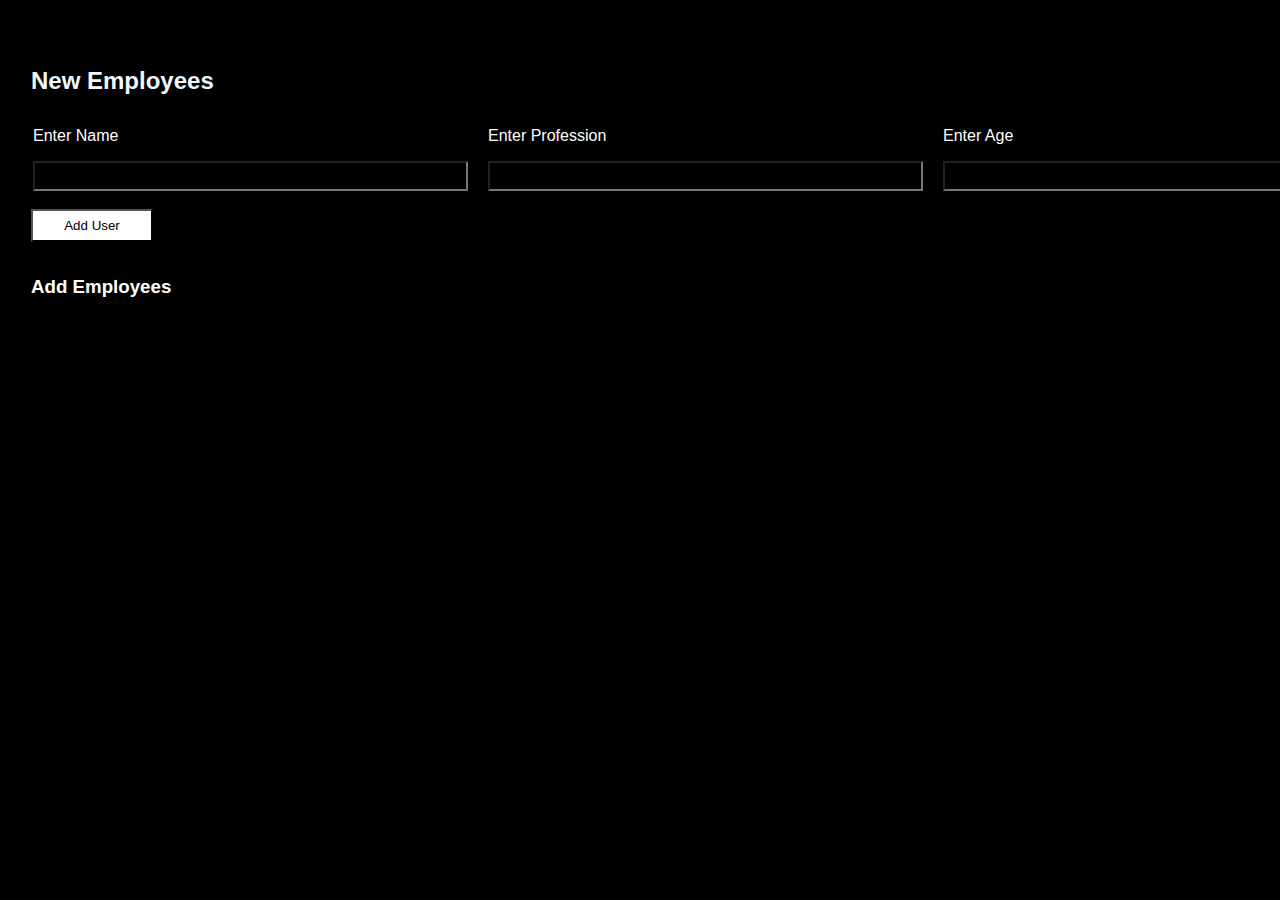
<file: index.html>
<!DOCTYPE html>
<html lang="en">
  <head>
    <meta charset="UTF-8" />
    <meta http-equiv="X-UA-Compatible" content="IE=edge" />
    <meta name="viewport" content="width=device-width, initial-scale=1.0" />
    <title>Document</title>
    <link rel="stylesheet" href="style.css" />
  </head>
  <body>
    <div class="main">
      <div><h2 class="h2">New Employees</h2></div>

      <div class="form" id="Entername">
        <div class="f2">
          <!-- <span class="s"> -->
          <label for="Enter Name">Enter Name</label>
          <br />

          <input type="text" placeholder="" id="EnterName" required />
          <!-- </span> -->
        </div>

        <div class="f2">
          <!-- <span class="s"> -->
          <label for="Enter Name">Enter Profession</label>
          <br />

          <input type="text" placeholder="" id="EnterProfession" required />
          <!-- </span> -->
        </div>

        <div class="f2">
          <!-- <span class="s"> -->
          <label for="EnterName">Enter Age</label>
          <br />

          <input type="text" placeholder="" id="EnterAge" required />
          <!-- </span> -->
        </div>
        <br />
      </div>
      <br />
      <button class="btn" id="Adduser"  onclick="addUser()">Add User</button>
      <br>
      <br>
      <span id="error"></span>
      <div class="h3"><h3>Add Employees</h3></div>
      <span id="noEmployee"></span>
      
        <!-- <h5 class="h5"> -->
          <!-- Error : please Make sure All the fields are filled before adding in an             -->
          <!-- employee -->
        <!-- </h5> -->
      <!-- </div> -->
      <!-- <div><h5 class="green">Success : Employee Added !</h5></div> -->
      <!-- <div><h6 class="h5">You have 0 employee</h6></div> -->

      <div id="table">
        <table>
          <thead></thead>
        </table>
      </div>
    </div>
    <script src="javascript.js"></script>
  </body>
</html>
</file>
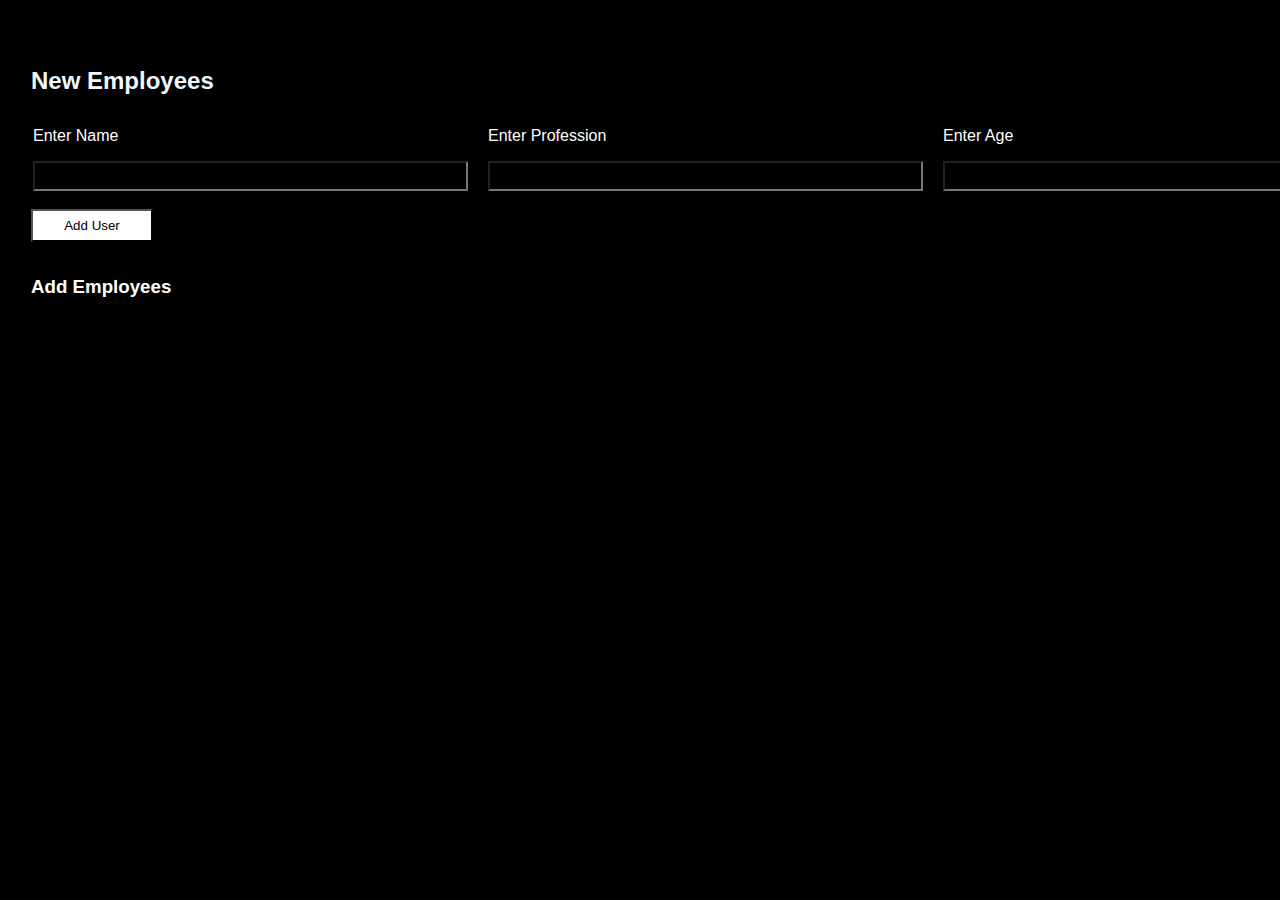
<file: main.html>
<!DOCTYPE html>
<html lang="en">
  <head>
    <meta charset="UTF-8" />
    <meta http-equiv="X-UA-Compatible" content="IE=edge" />
    <meta name="viewport" content="width=device-width, initial-scale=1.0" />
    <title>Document</title>
    <link rel="stylesheet" href="style.css" />
  </head>
  <body>
    <div class="main">
      <div><h2 class="h2">New Employees</h2></div>

      <div class="form" id="Entername">
        <div class="f2">
          <!-- <span class="s"> -->
          <label for="Enter Name">Enter Name</label>
          <br />

          <input type="text" placeholder="" id="EnterName" required />
          <!-- </span> -->
        </div>

        <div class="f2">
          <!-- <span class="s"> -->
          <label for="Enter Name">Enter Profession</label>
          <br />

          <input type="text" placeholder="" id="EnterProfession" required />
          <!-- </span> -->
        </div>

        <div class="f2">
          <!-- <span class="s"> -->
          <label for="EnterName">Enter Age</label>
          <br />

          <input type="text" placeholder="" id="EnterAge" required />
          <!-- </span> -->
        </div>
        <br />
      </div>
      <br />
      <button class="btn" id="Adduser"  onclick="addUser()">Add User</button>
      <br>
      <br>
      <span id="error"></span>
      <div class="h3"><h3>Add Employees</h3></div>
      <span id="noEmployee"></span>
      
        <!-- <h5 class="h5"> -->
          <!-- Error : please Make sure All the fields are filled before adding in an             -->
          <!-- employee -->
        <!-- </h5> -->
      <!-- </div> -->
      <!-- <div><h5 class="green">Success : Employee Added !</h5></div> -->
      <!-- <div><h6 class="h5">You have 0 employee</h6></div> -->

      <div id="table">
        <table>
          <thead></thead>
        </table>
      </div>
    </div>
    <script src="javascript.js"></script>
  </body>
</html>
</file>
<file: style.css>
* {
  background-color: rgb(0, 0, 0);
  margin-top: 1rem;
  font-family: "Lucida Sans", "Lucida Sans Regular", "Lucida Grande",
    "Lucida Sans Unicode", Geneva, Verdana, sans-serif;
}
.main {
  height: 100%;
  width: 100%;
  margin-left: 23px;
}

input {
  color: white;
}

.f2 {
  /* border: solid rgb(219, 82, 14); */
  color: white;
  margin-top: 10px;
  margin-right: 20px;
}
.s1 {
  color: white;
  padding-left: 434px;
}
.s2 {
  color: white;
  padding-left: 409px;
}

.h2 {
  /* border: solid rgb(219, 82, 14); */
  color: aliceblue;
  margin-top: 51px;
  /* margin-left: 38px; */
}
.h3 {
  color: white;
  /* margin-left: 53px; */
}

.h6 {
  color: white;
  /* margin-left: 53px; */
}

.form {
  display: inline-flex;
  width: 95%;
  padding: 1px;
  margin: 1px;
  /* margin-left: 23px; */
}

.form > div {
  width: 100%;
}

.btn {
  background-color: white;
  /* margin-left: 49px; */
  width: 122px;
  height: 33px;

  padding-top: 4px;
  padding-bottom: 4px;
}
.btn:hover {
  border: 2px solid rgb(163, 228, 65);
}

input[type="text"] {
  width: 427px;
  height: 24px;
}
.h5 {
  color: red;
  padding: 1px;
  /* margin-left: 50px; */
}
.green {
  color: green;
}
</file>
